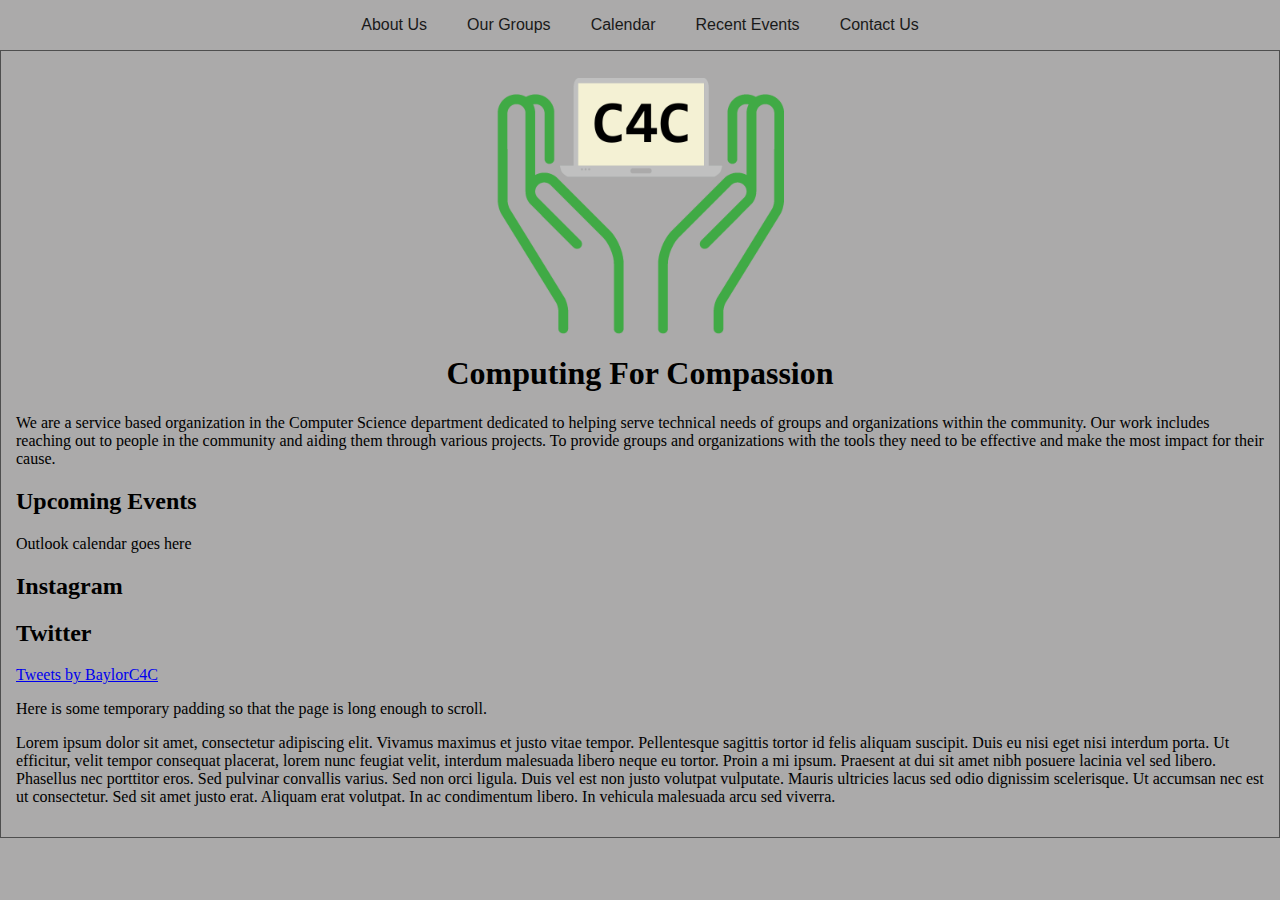
<file: index.html>
<!Doctype html>

<!--- This script allows other HTML files to be included --->
<script src="scripts/includeHTML.js"></script>

<html>
  <head>
    <meta charset="utf-8">
    <title> Computing For Compassion </title>
    <link rel='stylesheet' href='styles/index.css'>
  </head>
  <body>
    <div w3-include-html="navbar.html"></div>
    <div id="outer-container" class='color2'>
      
      <!--- Include the summary section --->
      <div w3-include-html="summary.html">Summary text</div>

      <div w3-include-html="feeds.html"></div> 
      <p>Here is some temporary padding so that the page is long enough to scroll.</p>
    <p> Lorem ipsum dolor sit amet, consectetur adipiscing elit. Vivamus maximus et justo vitae tempor. Pellentesque sagittis tortor id felis aliquam suscipit. Duis eu nisi eget nisi interdum porta. Ut efficitur, velit tempor consequat placerat, lorem nunc feugiat velit, interdum malesuada libero neque eu tortor. Proin a mi ipsum. Praesent at dui sit amet nibh posuere lacinia vel sed libero. Phasellus nec porttitor eros. Sed pulvinar convallis varius. Sed non orci ligula. Duis vel est non justo volutpat vulputate. Mauris ultricies lacus sed odio dignissim scelerisque. Ut accumsan nec est ut consectetur. Sed sit amet justo erat. Aliquam erat volutpat. In ac condimentum libero. In vehicula malesuada arcu sed viverra. </p>
    </div>

    <!--- Run the includeHTML function to populate content --->
    <script> includeHTML(); </script>
  </body>

  


</html>
</file>
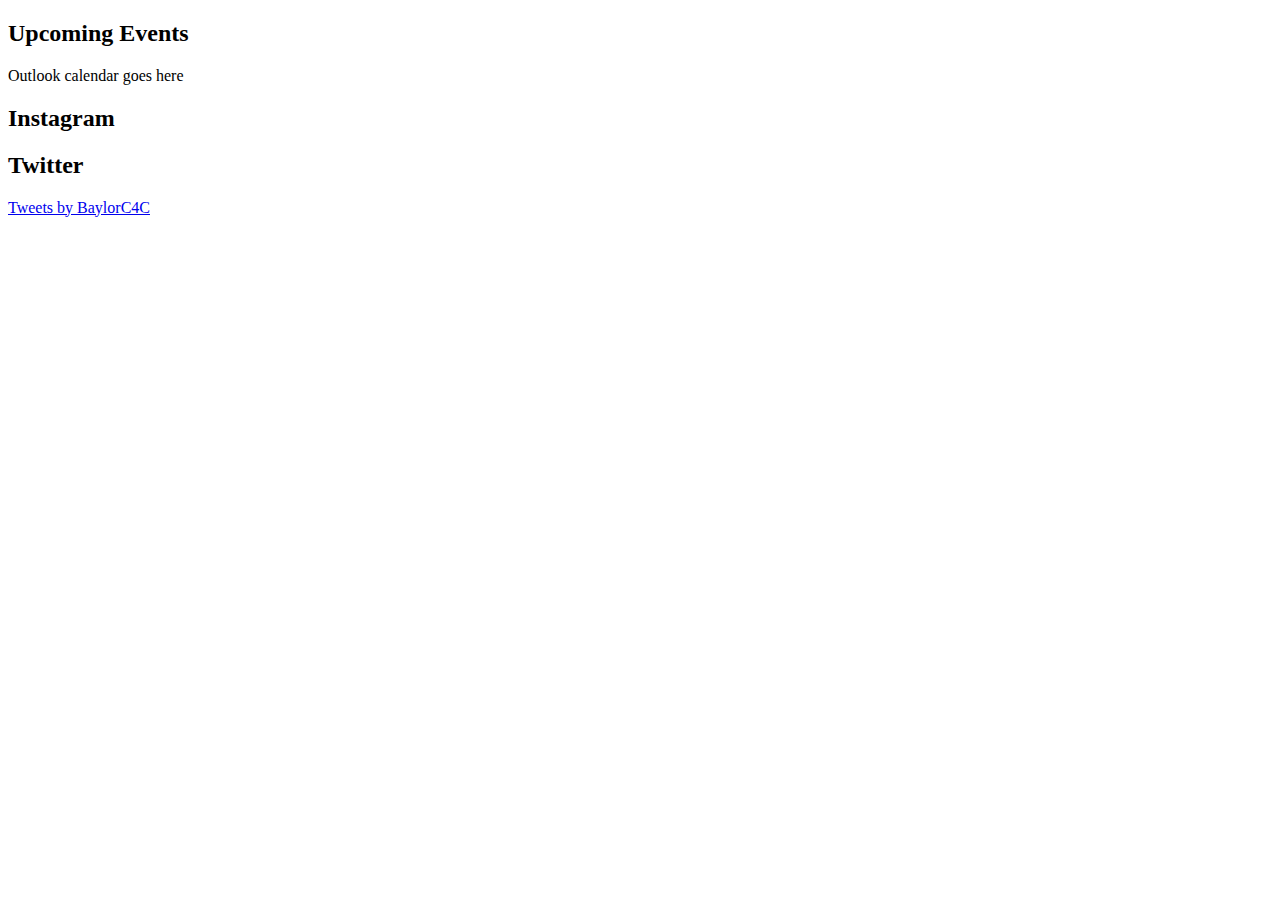
<file: feeds.html>
<!DOCTYPE html>

<html>
<body>
	<h2>Upcoming Events</h2>
	<div>Outlook calendar goes here</div>
	<h2>Instagram</h2>
	<script src='https://api.instagram.com/oembed?url=https://www.instagram.com/baylorc4c'></script>

	<h2>Twitter</h2>
	<div><a class="twitter-timeline" href="https://twitter.com/BaylorC4C?ref_src=twsrc%5Etfw">Tweets by BaylorC4C</a> <script async src="https://platform.twitter.com/widgets.js" charset="utf-8"></script> </div>
</body>
</html>
</file>
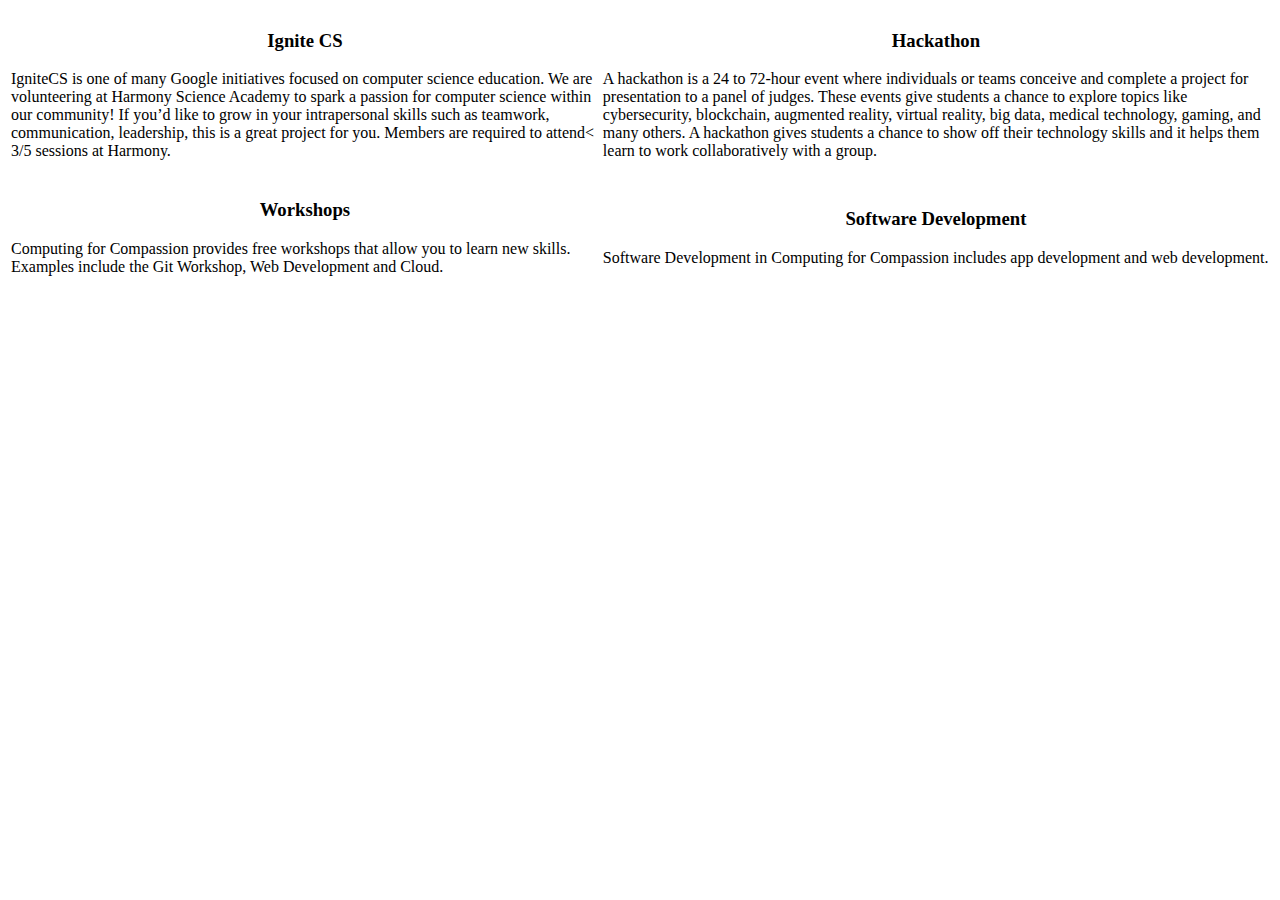
<file: file.html>
<!DOCTYPE html>

<html lang="en" dir="ltr">
  <head>
    <meta charset="utf-8">
    <title></title>
  </head>

  <body>
    <table>
      <tr>
      <td>
      <div align="center">  <h3> Ignite CS </h3></div>
      <p>
      IgniteCS is one of many Google initiatives focused on computer science education.
      We are volunteering at Harmony Science Academy to spark a passion for computer science
      within our community! If you’d like to grow in your intrapersonal skills such as teamwork,
      communication, leadership, this is a great project for you. Members are required to attend<
      3/5 sessions at Harmony.
     </p>
     </td>

     <td>
     <div align="center">  <h3> Hackathon </h3> </div>
     <p>
      A hackathon is a 24 to 72-hour event where individuals or teams conceive and complete a project for
      presentation to a panel of judges. These events give students a chance to explore topics like cybersecurity,
      blockchain, augmented reality, virtual reality, big data, medical technology, gaming, and many others.
      A hackathon gives students a chance to show off their technology skills and it helps them learn to work
      collaboratively with a group.
    </p>
    </td>
    </tr>


    <tr>
    <td>
    <div align="center"> <h3> Workshops </h3> </div>
    <p>
      Computing for Compassion provides free workshops that allow you to learn new skills. Examples
      include the Git Workshop, Web Development and Cloud.

    </p>
    </td>

    <td>
    <div align="center"> <h3> Software Development </h3> </div>
    <p>
    Software Development in Computing for Compassion includes app development and web development.
    </p>
    </td>
    </tr>

    </table>

  </body>
</html>
</file>
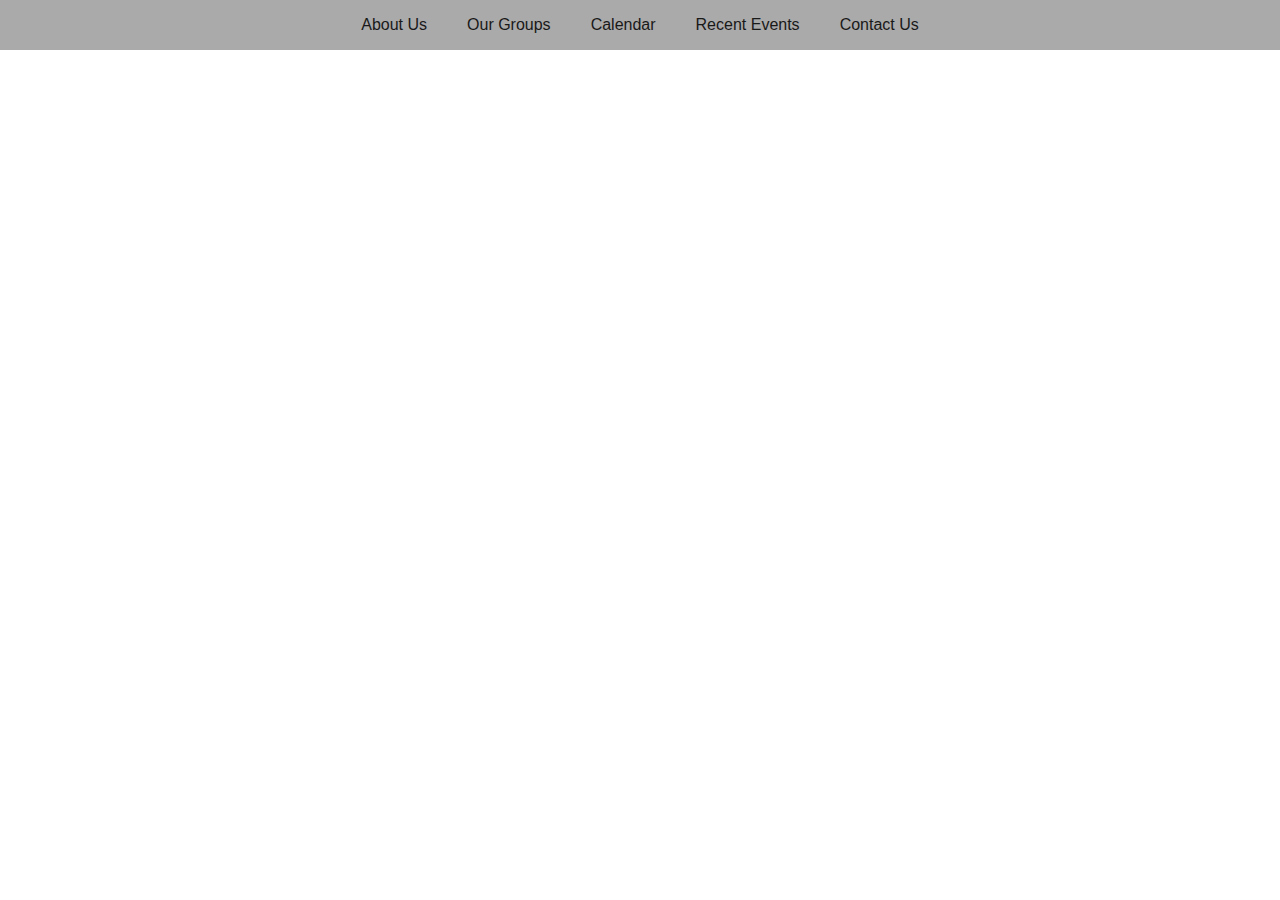
<file: navbar.html>
<!DOCTYPE html>
<html>
<body>
<meta name="viewport" content="width=device-width,height=device-height,initial-scale=1.0"/>

<link rel="stylesheet" type="text/css" href="styles/navbar.css"/>
<div class="navbar-holster">
    <div class="navbar-secondary hidden">
        <img src="img/logo.png"/>
        <a class="backlink" href="#">Back to Top</a>
    </div>
    <div class="navbar">
        <a class="navbar-link" href="#">About Us</a>
        <a class="navbar-link" href="#">Our Groups</a>
        <a class="navbar-link" href="#">Calendar</a>
        <a class="navbar-link" href="#">Recent Events</a>
        <a class="navbar-link" href="#">Contact Us</a>
    </div>
</div>
<script type="text/javascript" src="scripts/navbar.js"></script>
</body>
</html>
</file>
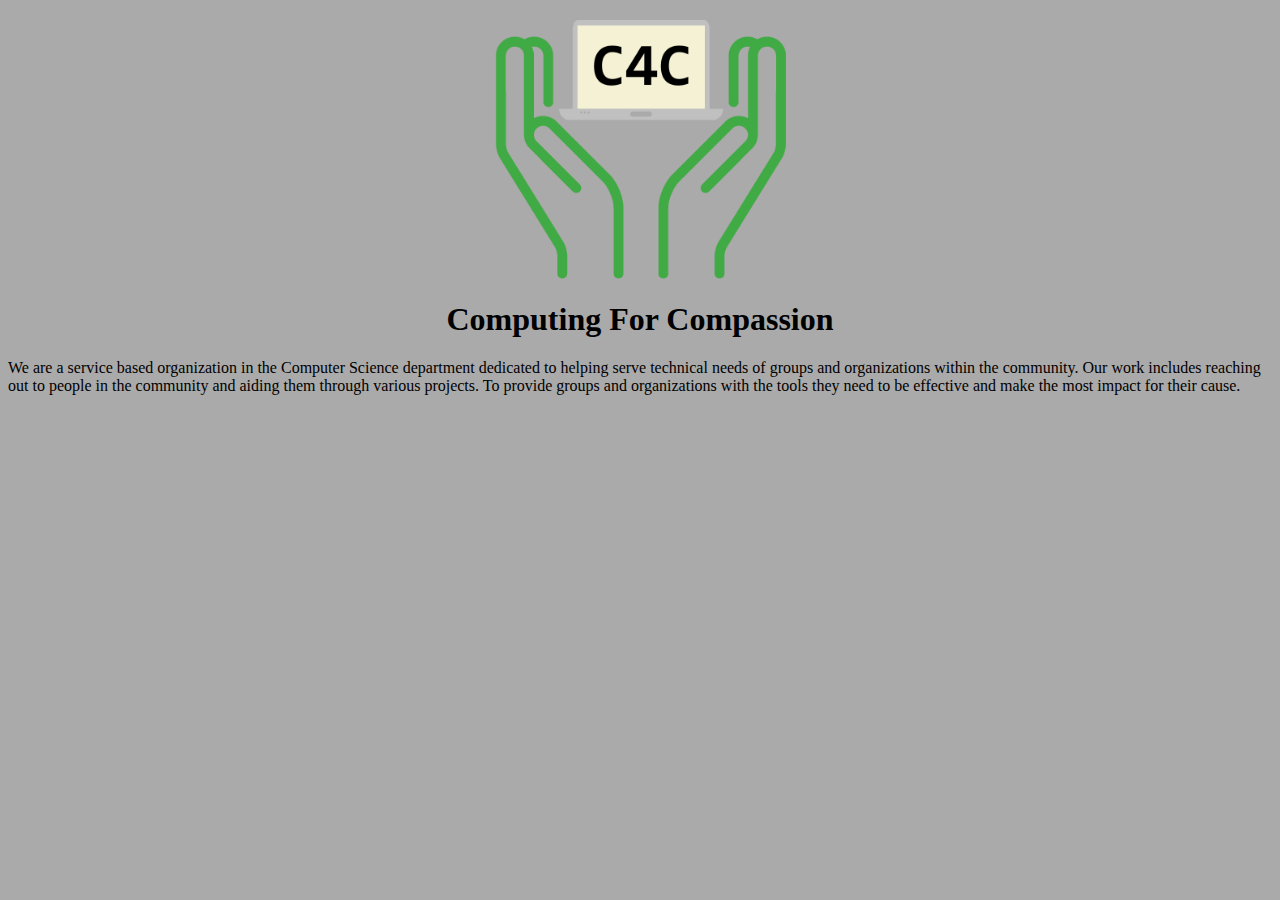
<file: summary.html>
<!DOCTYPE html>
<html>
<body>
	<img class="logo" src="img/logo.png"/>
	<link rel="stylesheet" href="styles/index.css"/>

	<h1 class="title">Computing For Compassion</h1>

	<p>We are a service based organization in the Computer Science department dedicated to helping
			serve technical needs of groups and organizations within the community.
			Our work includes reaching out to people in the community and aiding them through various
			projects. To provide groups and organizations with the tools they need to be effective and
			make the most impact for their cause.
	</p>

</body>
</html>
</file>
<file: styles/index.css>
:root {
    --offwhite: #f7f6ea;
    --lightgray: #abaaaa; 
    --darkgray: #4e4e4e;
    --offblack: #191919;
    --green: #40aa45;
}

body {
  background-color: var(--lightgray)
}

#outer-container {
  background-color: var(--offwhite)
  width: 70%;
  margin: auto;
  padding: 15px;
  border: 1px solid var(--darkgray);
}

.title {
  text-align: center;
}

.logo {
  display:block;
  margin-left: auto;
  margin-right: auto;
  width: 25%;
  height: 25%;
}
</file>
<file: styles/navbar.css>
:root {
    --offwhite: #f7f6ea;
    --lightgray: #abaaaa; 
    --darkgray: #4e4e4e;
    --offblack: #191919;
    --green: #40aa45;
}

.navbar {
    display: flex;
    justify-content: center;
    background-color: var(--lightgray);
    height: 50px;
    width: 100%;
}

.sticky {
    position: fixed;
    top: 0;
    width: 100%;
}

.navbar a {
    display: block;
    color: var(--offblack);
    text-decoration: none;
    padding: 0 20px;
    line-height: 50px;
    font-family: 'Segoe UI', Tahoma, Geneva, Verdana, sans-serif;
    transition: background-color 0.15s;
    text-align: center;
}

@media(max-width: 600px) {
    .navbar a {
        line-height: 50px;
        padding: 0 10px;
    }
}

@media(max-width: 490px) {
    .navbar a {
        line-height: 25px;
        padding: 0 5px;
    }
}

@media(max-width: 430px) {
    .navbar a:nth-child(3) {
        line-height: 50px;
    }
}


.navbar a:hover {
    background-color: #999999;
}

.navbar-secondary {
    height: 100px;
    transition: height 0.3s;
    background-color: var(--darkgray);
    position: relative;
    overflow: hidden;
}

.navbar-secondary.hidden {
    height: 0;
}

.navbar-secondary img {
    height: 80px;
    margin: 10px;
    float: left;
    margin-bottom: 40px;
    transition: height 0.3s;
}

.navbar-secondary.hidden img {
    height: 0;
}

.navbar-secondary .backlink {
    position: absolute;
    display: block;
    opacity: 1;
    transition: opacity 0.3s, font-size 0.3s;
    font-family: 'Segoe UI', Tahoma, Geneva, Verdana, sans-serif;
    font-size: 100%;
    color: var(--offwhite);
    text-decoration: none;
    padding: 5px;
    bottom: 0;
    right: 0;
    text-align: right;
}

.navbar-secondary .backlink:hover {
    text-decoration: underline;
}

.navbar-secondary.hidden .backlink {
    font-size: 0;
}

/* For Testing Purposes */
body {
    margin: 0;
}

body.sticky-navbar {
    margin-top: 50px;
}
</file>
